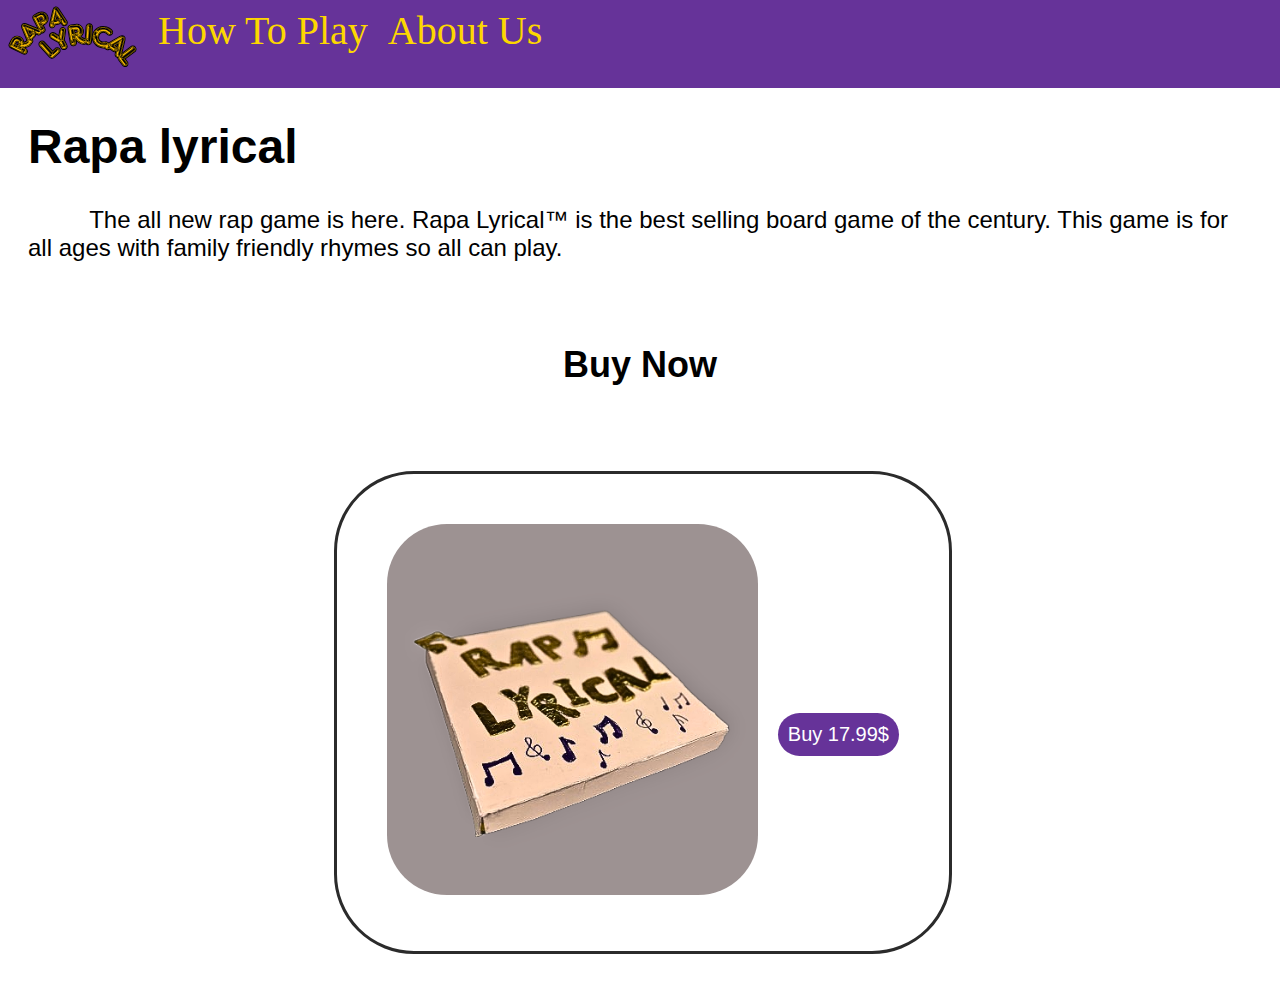
<file: index.html>
<!DOCTYPE html>

<!--  index.html  -->

<html>

<head>
  <title>Rapa Lyrical™</title>
  <link rel="stylesheet" href="css/main_style.css">
  <link href="https://fonts.cdnfonts.com/css/ostrich-sans-2" rel="stylesheet">
  <link rel="stylesheet" href="css/first.css">
</head>

<body>

    <div class="task_bar">
      
        <a href="index.html"><img src="images/logos/rapa lyrical.svg" width="150px"></a>
      
       <div > <a href="pages/likes.html"> How To Play</a></div>
      <div> <a href="pages/about_us.html">About Us</a></div>

    </div>

  <br>

  <h1>
    Rapa lyrical
  </h1>
  <p style="text-indent: 5%;">
    The all new rap game is here. Rapa Lyrical™ is the best selling board game of the century. This game is for all ages
    with family friendly rhymes so all can play.
  </p>
  <br>
<h2 style="text-align: center;">
  Buy Now 
</h2>
<div class="buy_box">
  <div class="buy_box_grid">
  <div>
 <img src="images/logos/box.svg" width = "100%" class="box_img">
</div>
  <div>
    <a href="pages/buy.html"><input type="button" value="Buy 17.99$" class="buy_butt" onclick=""></a>
  </div>
</div>
</div>
</body>

</html>
</file>
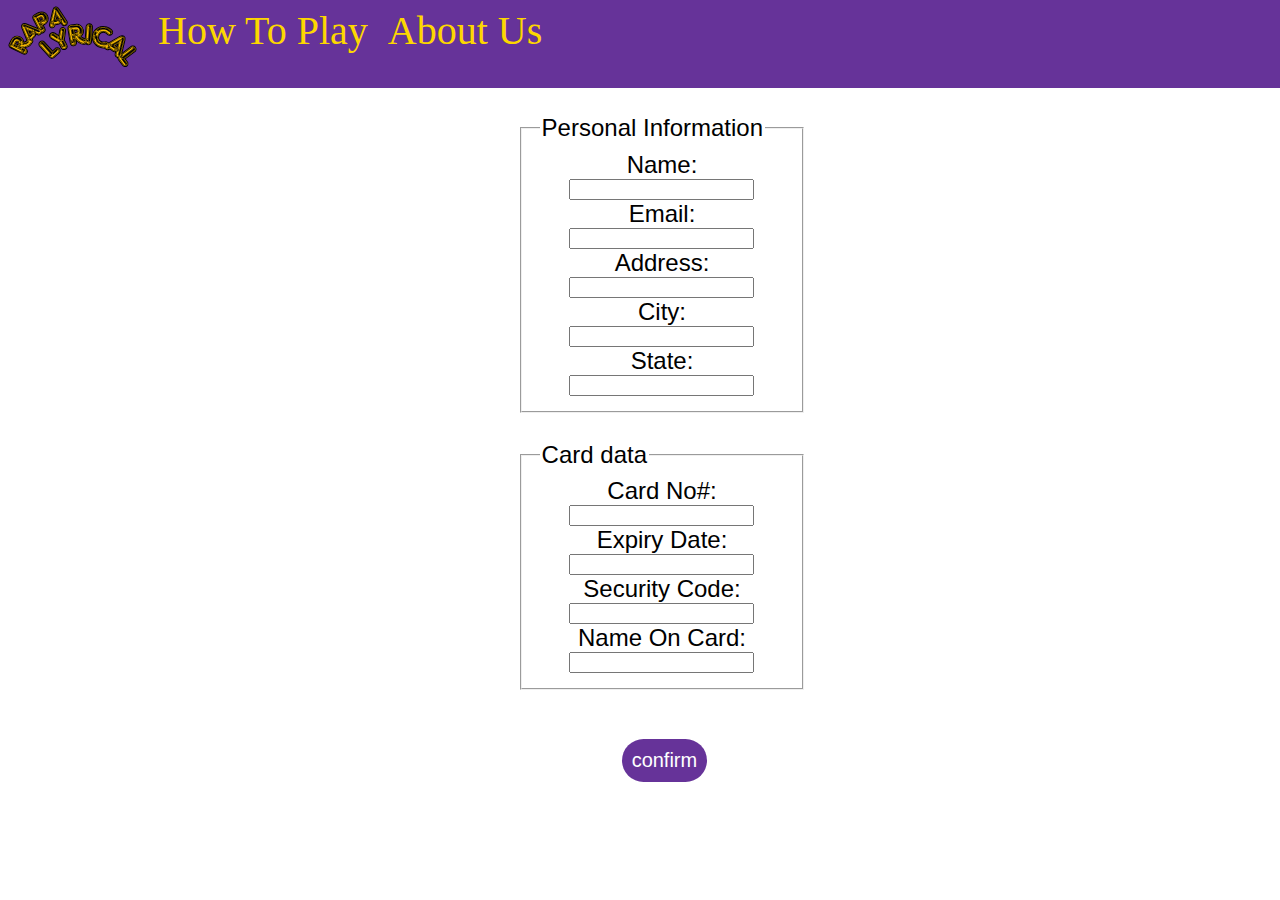
<file: pages/buy.html>
<!DOCTYPE html>

<!--  likes.html  -->

<html>

<head>
  <title></title>
  <link rel="stylesheet" href="../css/main_style.css">
  <link href="https://fonts.cdnfonts.com/css/ostrich-sans-2" rel="stylesheet">
  <link rel="stylesheet" href="../css/buystyle.css">

</head>

<body>
  <div class="task_bar">
      
    <a href="../index.html"><img src="../images/logos/rapa lyrical.svg" width="150px"></a>
  
   <div > <a href="../pages/likes.html"> How To Play</a></div>
  <div> <a href="../pages/about_us.html">About Us</a></div>

</div>
<br><br>
<form>
    <fieldset>
      <legend>Personal Information</legend>
      <label for="name">Name:</label>
      <input type="text" name="name" id="name" value="">
      <label for="email">Email:</label>
      <input type="email" name="name" id="email" value="">
      <label for="address">Address:</label>
      <input type="text" name="name" id="address" value="">
      <label for="city">City:</label>
      <input type="text" name="name" id="city" value="">
      <label for="state">State:</label>
      <input type="text" name="name" id="nameo" value="">
</fieldset>
</form>
<br>
<form>
    <fieldset>
      <legend>Card data</legend>
      <label for="nameo">Card No#:</label>
      <input type="text" name="name" id="nameo" value="">
      <label for="emailo">Expiry Date:</label>
      <input type="email" name="name" id="emailo" value="">
      <label for="addresso">Security Code:</label>
      <input type="text" name="name" id="addresso" value="">
      <label for="cityo">Name On Card:</label>
      <input type="text" name="name" id="cityo" value="">
  </fieldset>
</form>
<script src="script.js"> </script>

<button onclick="check_leave()">
    confirm
</button>
<p id="err_message">

</p>
</body>

</html>
</file>
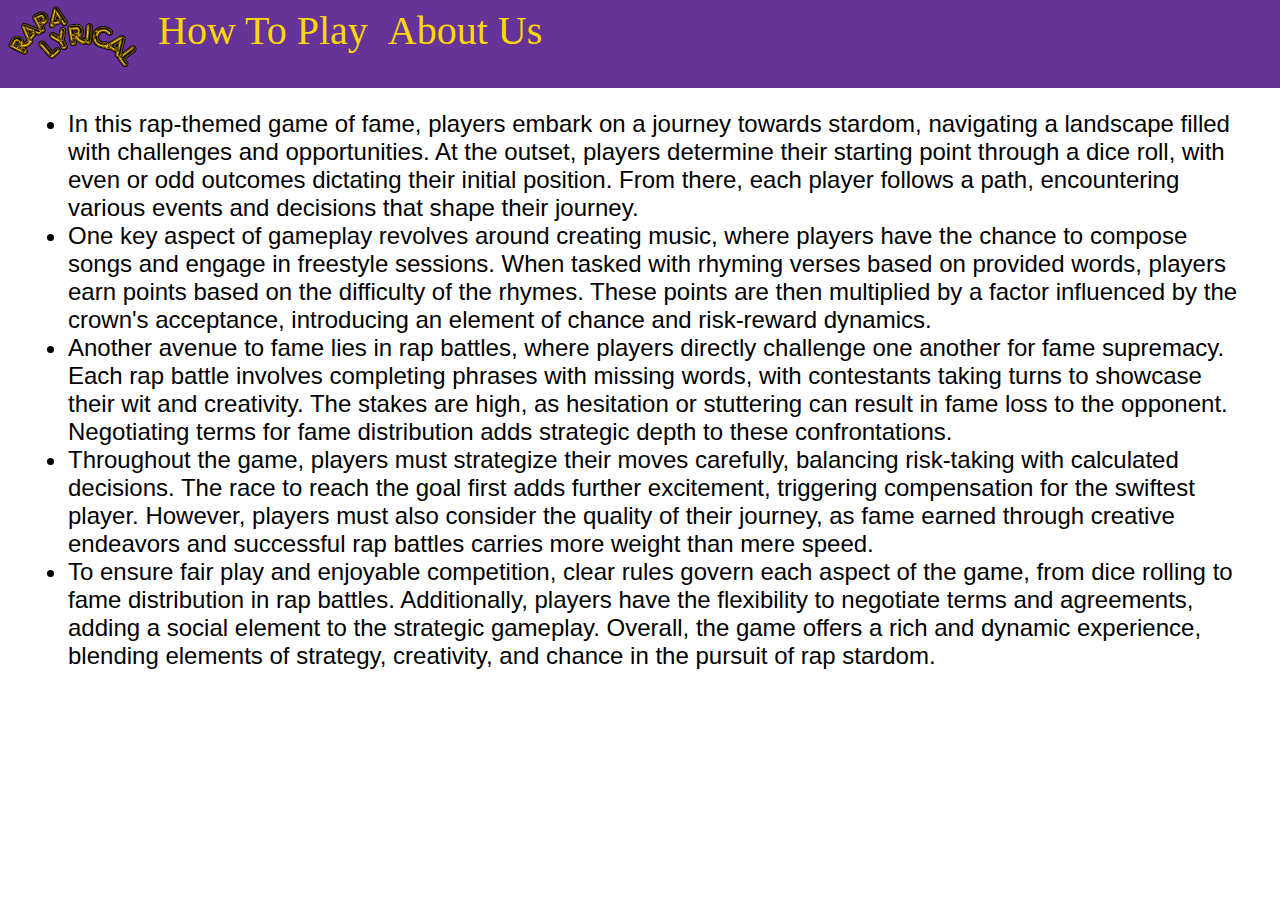
<file: pages/likes.html>
<!DOCTYPE html>

<!--  likes.html  -->

<html>

<head>
  <title>How to play</title>
  <link rel="stylesheet" href="../css/main_style.css">
  <link href="https://fonts.cdnfonts.com/css/ostrich-sans-2" rel="stylesheet">
  <link rel="stylesheet" href="../css/howto.css">
  <style>

</style>
</head>

<body>
  <div class="task_bar">
      
    <a href="../index.html"><img src="../images/logos/rapa lyrical.svg" width="150px"></a>
  
   <div > <a href="../pages/likes.html"> How To Play</a></div>
  <div> <a href="../pages/about_us.html">About Us</a></div>

</div>
<br>
<ul>
  <li>
    In this rap-themed game of fame, players embark on a journey towards stardom, navigating a landscape filled with challenges and opportunities. At the outset, players determine their starting point through a dice roll, with even or odd outcomes dictating their initial position. From there, each player follows a path, encountering various events and decisions that shape their journey.
  </li>
  <li>
    One key aspect of gameplay revolves around creating music, where players have the chance to compose songs and engage in freestyle sessions. When tasked with rhyming verses based on provided words, players earn points based on the difficulty of the rhymes. These points are then multiplied by a factor influenced by the crown's acceptance, introducing an element of chance and risk-reward dynamics.
  </li>
  <li>
    Another avenue to fame lies in rap battles, where players directly challenge one another for fame supremacy. Each rap battle involves completing phrases with missing words, with contestants taking turns to showcase their wit and creativity. The stakes are high, as hesitation or stuttering can result in fame loss to the opponent. Negotiating terms for fame distribution adds strategic depth to these confrontations.
  </li>
  <li>
    Throughout the game, players must strategize their moves carefully, balancing risk-taking with calculated decisions. The race to reach the goal first adds further excitement, triggering compensation for the swiftest player. However, players must also consider the quality of their journey, as fame earned through creative endeavors and successful rap battles carries more weight than mere speed.
  </li>
  <li>
    To ensure fair play and enjoyable competition, clear rules govern each aspect of the game, from dice rolling to fame distribution in rap battles. Additionally, players have the flexibility to negotiate terms and agreements, adding a social element to the strategic gameplay. Overall, the game offers a rich and dynamic experience, blending elements of strategy, creativity, and chance in the pursuit of rap stardom.
  </li>
</ul>
</body>

</html>
</file>
<file: css/main_style.css>
html {
  margin: 20px;
}

@import url('https://fonts.cdnfonts.com/css/ostrich-sans-2');
body {
  background-color: white;
  font-family: 'Gill Sans', 'Gill Sans MT', Calibri, 'Trebuchet MS', sans-serif;
  font-size: x-large;
}

.logo{
  float: right;
}
.task_bar{
  margin: -30px;
  display: flex;
  background-color: rebeccapurple;
  align-items:inherit;
}
.task_bar > div > a{
  text-decoration: none;
  
  color: #FDD700;
  padding: 10px;
  width: auto;
  position: relative;
  top: 10%;
  font-family: "Ostrich Sans Inline" ;
  font-size: 40px;
  font-weight:lighter ; 
}
.task_bar > div:hover{
  background-color: white;
}
</file>
<file: css/first.css>
.buy_box{
    border: 3px solid rgb(43, 43, 43);
    border-radius: 80px;
    margin-top: 7%;
    margin-left: 25%;
    width: 50%;
  }
  .buy_box_grid{
    padding: 40px;
    display: flex;
    grid-template-rows:auto;
  }
  .buy_box_grid > div{
    margin: 10px;
  
  }
  .buy_butt{
    background-color: rebeccapurple;
    color: white;
    border-radius: 30px;
    border: none;
    font-size: 20px;
    padding: 10px;
    position: relative;
    top: 50%;
  }
  .box_img{
    border-radius: 60px ;
  }
</file>
<file: css/buystyle.css>
fieldset {
    display: flex;
    flex-direction: column;
    align-items: center;
    justify-content: center;
    width: 20%;
    position: relative;
    left: 40%;
  }
button{
    background-color: rebeccapurple;
    color: white;
    border-radius: 30px;
    border: none;
    font-size: 20px;
    padding: 10px;
    margin-top: 4%;
    margin-left: 48.5%;
}
#err_message{
  text-align: center;
  color: red;
}
</file>
<file: css/howto.css>
@import url('https://fonts.cdnfonts.com/css/ostrich-sans-2');


h1{
    font-family: "Ostrich Sans Rounded" ;
    font-weight:bolder ; 
}
p {
    text-indent: 5%;
}
</file>
